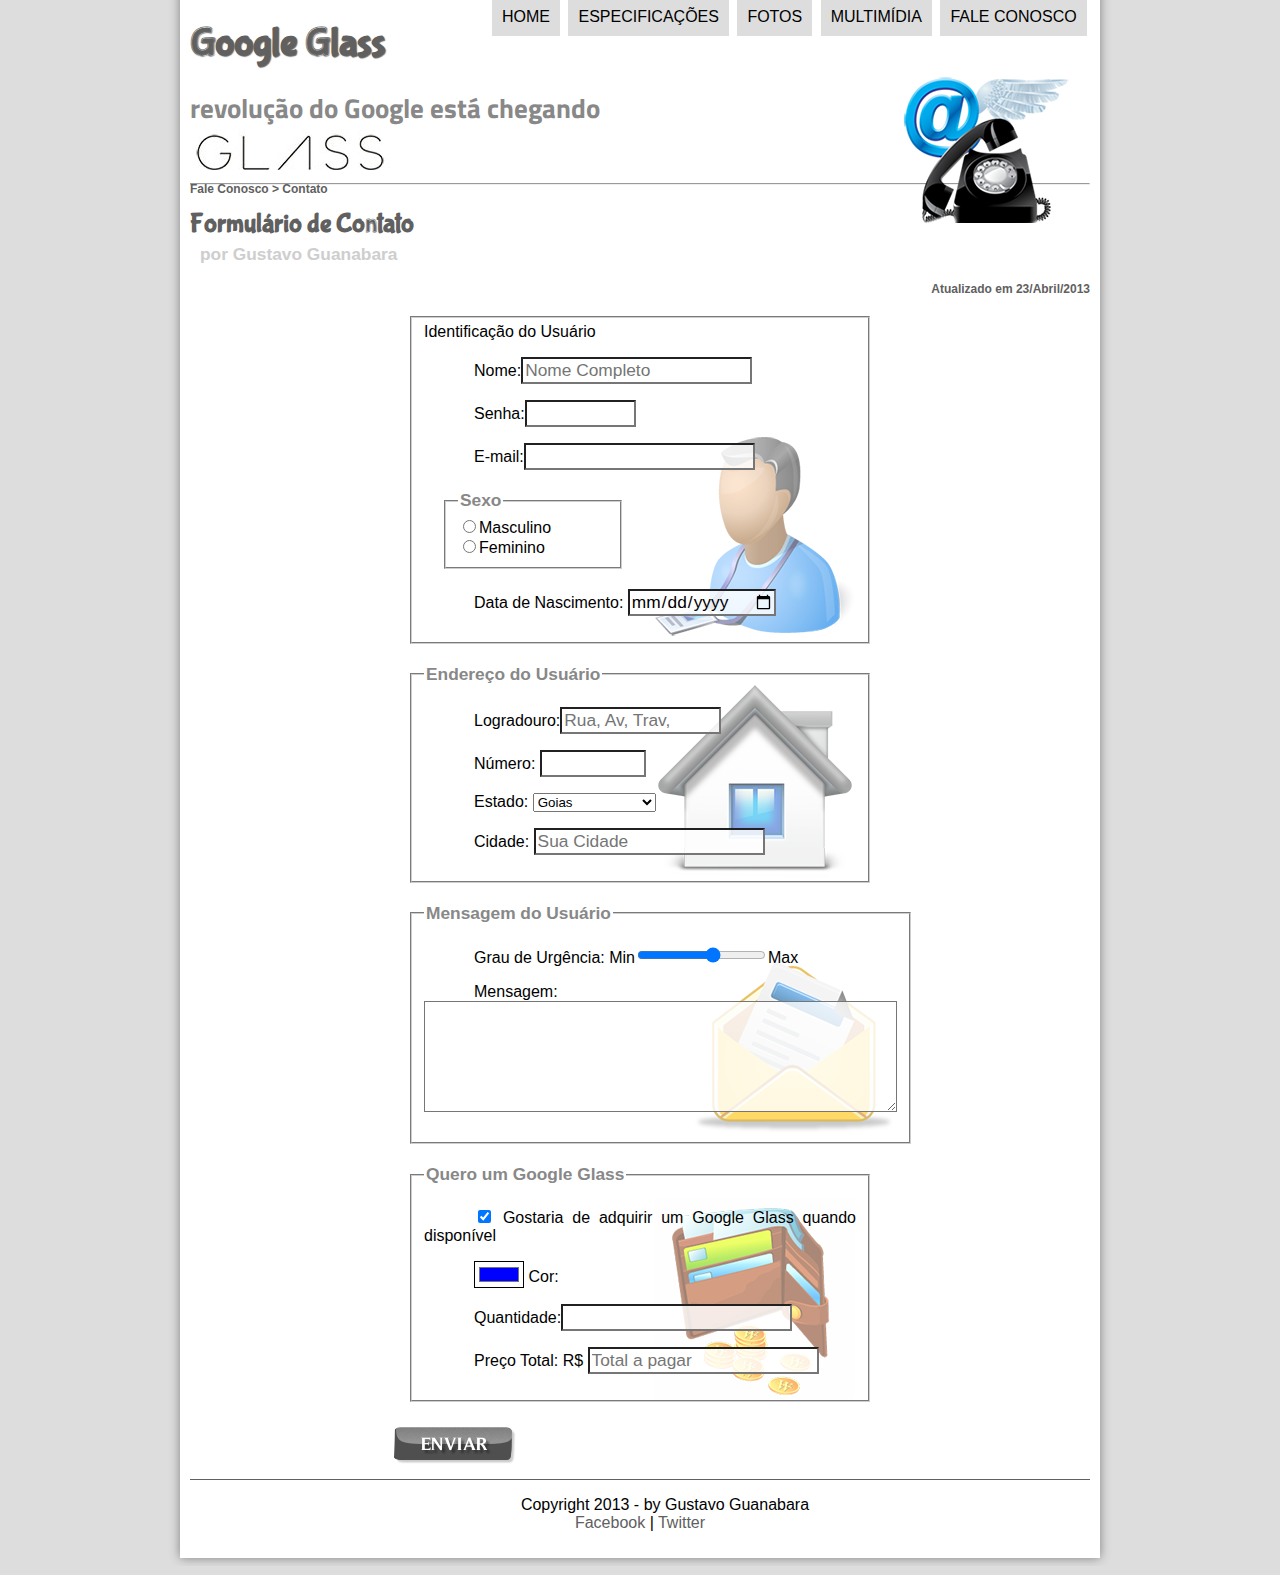
<file: fale-conosco.html>
<!DOCTYPE html>
<html>

<head>
    <meta charset="UTF-8" />
    <title>Tudo sobre Google glass</title>
    <link rel="stylesheet" type="text/css" href="_css/estilo.css" />
    <link rel="stylesheet" type="text/css" href="_css/form.css" />
    <script>
        function calc_total() {
            var qtd = parseInt(document.getElementById("Cqtd").value);
            tot = qtd * 1500;
            document.getElementById("Ctot").value = tot;
        }
    </script>
</head>

<body>
    <div id="interface">

        <header id="cabecalho">
            <hgroup>
                <!--grupo de titulos-->
                <h1>Google Glass</h1>
                <!--Titulo-->
                <h2>revolução do Google está chegando</h2>
                <!--Subtitulo-->
            </hgroup>

            <hr class="hr">

            <img id="icone" src="_imagens/contato.png">
            <!--pegar a imagem da pasta _imagens-->

            <nav id="menu">
                <h1>Menu Principal</h1>
                <ul type="disc">
                    <li onmouseover="mudaFoto('_imagens/home.png')" onmouseout="mudaFoto('_imagens/contato.png')"><a
                            href="index.html">Home</a></li>

                    <li onmouseover="mudaFoto('_imagens/especificacoes.png')"
                        onmouseout="mudaFoto('_imagens/contato.png')"><a href="specs.html">Especificações</a></li>

                    <li onmouseover="mudaFoto('_imagens/fotos.png')" onmouseout="mudaFoto('_imagens/contato.png')"><a
                            href="fotos.html">Fotos</a></li>

                    <li onmouseover="mudaFoto('_imagens/multimidia.png')" onmouseout="mudaFoto('_imagens/contato.png')">
                        <a href="multimidia.html">Multimídia</a></li>

                    <li onmouseover="mudaFoto('_imagens/contato.png')" onmouseout="mudaFoto('_imagens/contato.png')"><a
                            href="fale-conosco.html">Fale
                            conosco</a></li>
                </ul>
            </nav>
        </header>
        <section id="corpo-corpo">
            <article id="noticia-principal">
                <header id="cabecalho-do-artigo">
                    <hgroup>
                        <h3>Fale Conosco > Contato</h3>
                        <h1>Formulário de Contato</h1>
                        <h2>por Gustavo Guanabara</h2>
                        <h3 class="direita">Atualizado em 23/Abril/2013</h3>
                    </hgroup>
                </header>
                <form method="post" id="fContato" action="mailto: e-mail..." oninput="calc_total();">
                    <fieldset id="usuario"> Identificação do Usuário
                        <p><label for="Cnome">Nome:</label><input type="text" name="Tnome" id="Cnome" size="20"
                                maxlength="30" placeholder="Nome Completo"></p>
                        <p><label for="Csenha">Senha:</label><input type="password" name="Tsenha" id="Csenha" size="8"
                                maxlength="8"></p>
                        <p><label for="Cmail">E-mail:</label><input type="email" name="Tmail" id="Cmail" size="20"
                                maxlength="40"></p>
                        <fieldset id="sexo">
                            <legend>Sexo</legend>
                            <input type="radio" name="Tsexo" id="Cmasc"><label for="Cmasc">Masculino</label><br>
                            <input type="radio" name="Tsexo" id="Cfem"><label for="Cfem">Feminino</label>
                        </fieldset>
                        <p>Data de Nascimento: <input type="date" name="Tdata" id="Cdata"></p>
                    </fieldset>

                    <fieldset id="endereco">
                        <legend>Endereço do Usuário</legend>

                        <p><label for="Crua">Logradouro:</label><input type="text" name="Trua" id="Crua" size="13"
                                maxlength="80" placeholder="Rua, Av, Trav,"></p>

                        <p><label for="Cnum">Número:</label> <input type="number" name="Tnum" id="Cnum" min="0"
                                max="999999"></p>

                        <p><label for="Cest">Estado:</label>
                            <select name="Test" id="Cest">
                                <optgroup label="Regiao Sul">
                                    <option value="RJ">Rio de Janeiro</option>
                                    <option value="SP">Sao Paulo</option>
                                    <option value="PR">Parana</option>
                                </optgroup>

                                <optgroup label="Regiao Centroeste">
                                    <option value="GO" selected>Goias</option>
                                    <option value="DF">Brasilia</option>
                                </optgroup>
                            </select>
                        </p>

                        <p><label for="Ccid">Cidade:</label>
                            <input type="text" name="Tcid" id="Ccid" maxlength="40" size="20" placeholder="Sua Cidade"
                                list="cidades">
                        </p>
                        <datalist id="cidades">
                            <option value="Rio de Janeiro"></option>
                            <option value="Nova Iguacu"></option>
                            <option value="Niteroi"></option>
                        </datalist>
                    </fieldset>

                    <fieldset id="mensagem">
                        <legend>Mensagem do Usuário</legend>

                        <p><label for="Curg">Grau de Urgência:</label>
                            Min<input type="range" name="Turg" id="Curg" min="0" max="10" step="2">Max
                        </p>

                        <p><label for="Cmsg">Mensagem:</label>
                            <textarea name="Tmsg" id="Cmsg" cols="45" rows="5"></textarea>
                        </p>

                    </fieldset>

                    <fieldset id="pedido">
                        <legend>Quero um Google Glass</legend>

                        <p><input type="checkbox" name="Tped" id="Cped" checked><label for="Cped"> Gostaria de adquirir
                                um
                                Google
                                Glass quando disponível</label></p>

                        <p><input type="color" name="Tcor" id="Ccor" value="#0000FF"><label for="Ccor"> Cor:</label></p>

                        <p><label for="Cqtd">Quantidade:</label><input type="number" name="Tqtd" id="Cqtd"></p>

                        <p><label for="Ctot">Preço Total: R$ </label><input type="text" name="Ttot" id="Ctot"
                                placeholder="Total a pagar" readonly></p>



                    </fieldset>


                    <input type="image" name="Tenviar" src="./_imagens/botao-enviar.png">
                </form>
            </article>
        </section>
        <footer id="rodape">
            <p>Copyright 2013 - by Gustavo Guanabara <br>
                <a href="http://facebook.com" target="_blank">Facebook </a> |
                <a href=" http://twitter.com" target="_blank">Twitter</a></p>
        </footer>

    </div>
    <script language="javascript" src="./javascript/funcoes.js"></script>
</body>

</html>
</file>
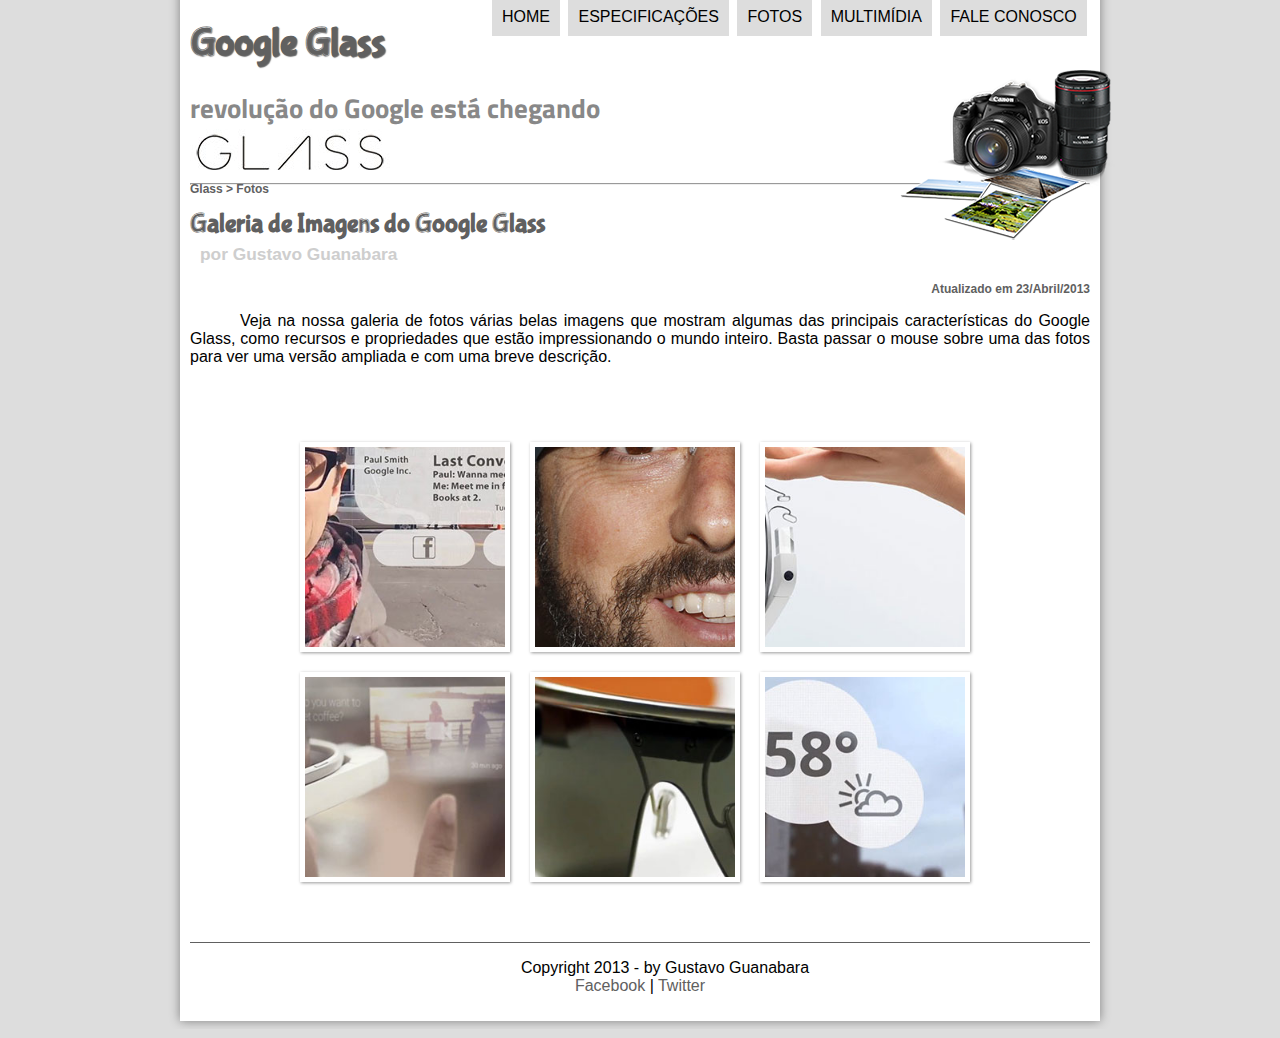
<file: fotos.html>
<!DOCTYPE html>
<html>

<head>
    <meta charset="UTF-8" />
    <title>Tudo sobre Google glass</title>
    <link rel="stylesheet" href="_css/estilo.css" />
    <link rel="stylesheet" href="_css/fotos.css">
    <!--link com o arquivo css separado-->
</head>

<body>
    <div id="interface">

        <header id="cabecalho">
            <hgroup>
                <!--grupo de titulos-->
                <h1>Google Glass</h1>
                <!--Titulo-->
                <h2>revolução do Google está chegando</h2>
                <!--Subtitulo-->
            </hgroup>

            <hr class="hr">

            <img id="icone" src="./_imagens/fotos.png">
            <!--pegar a imagem da pasta _imagens-->

            <nav id="menu">
                <h1>Menu Principal</h1>
                <ul type="disc">
                    <li onmouseover="mudaFoto('_imagens/home.png')" onmouseout="mudaFoto('_imagens/fotos.png')"><a
                            href="index.html">Home</a></li>

                    <li onmouseover="mudaFoto('_imagens/especificacoes.png')"
                        onmouseout="mudaFoto('_imagens/fotos.png')"><a href="specs.html">Especificações</a></li>

                    <li onmouseover="mudaFoto('_imagens/fotos.png')" onmouseout="mudaFoto('_imagens/fotos.png')"><a
                            href="fotos.html">Fotos</a></li>

                    <li onmouseover="mudaFoto('_imagens/multimidia.png')" onmouseout="mudaFoto('_imagens/fotos.png')"><a
                            href="multimidia.html">Multimídia</a></li>

                    <li onmouseover="mudaFoto('_imagens/contato.png')" onmouseout="mudaFoto('_imagens/fotos.png')"><a
                            href="fale-conosco.html">Fale
                            conosco</a></li>
                </ul>
            </nav>
        </header>
        <section id="corpo-corpo">
            <article id="noticia-principal">
                <header id="cabecalho-do-artigo">
                    <hgroup>
                        <h3>Glass > Fotos</h3>
                        <h1>Galeria de Imagens do Google Glass</h1>
                        <h2>por Gustavo Guanabara</h2>
                        <h3 class="direita">Atualizado em 23/Abril/2013</h3>
                    </hgroup>
                </header>

                <p>Veja na nossa galeria de fotos várias belas imagens que mostram algumas das principais
                    características
                    do Google
                    Glass, como recursos e propriedades que estão impressionando o mundo inteiro. Basta passar o mouse
                    sobre
                    uma das
                    fotos para ver uma versão ampliada e com uma breve descrição.</p>

                <ul id="album-fotos">
                    <li id="foto01">
                        <span>Agenda e lembretes</span>
                    </li>
                    <li id="foto02">
                        <span>Sergey Brin usando o Glass</span>
                    </li>
                    <li id="foto03">
                        <span>Leve e compacto</span>
                    </li>
                    <li id="foto04">
                        <span>Sensação de uma tela de 50"</span>
                    </li>
                    <li id="foto05">
                        <span>Vários tipos de lente</span>
                    </li>
                    <li id="foto06">
                        <span>Informações importantes</span>
                    </li>
                </ul>

                <footer id="rodape">
                    <p>Copyright 2013 - by Gustavo Guanabara <br>
                        <a href="http://facebook.com" target="_blank">Facebook </a> |
                        <a href=" http://twitter.com" target="_blank">Twitter</a></p>
                </footer>

    </div>
    <script language="javascript" src="./javascript/funcoes.js"></script>
</body>

</html>
</file>
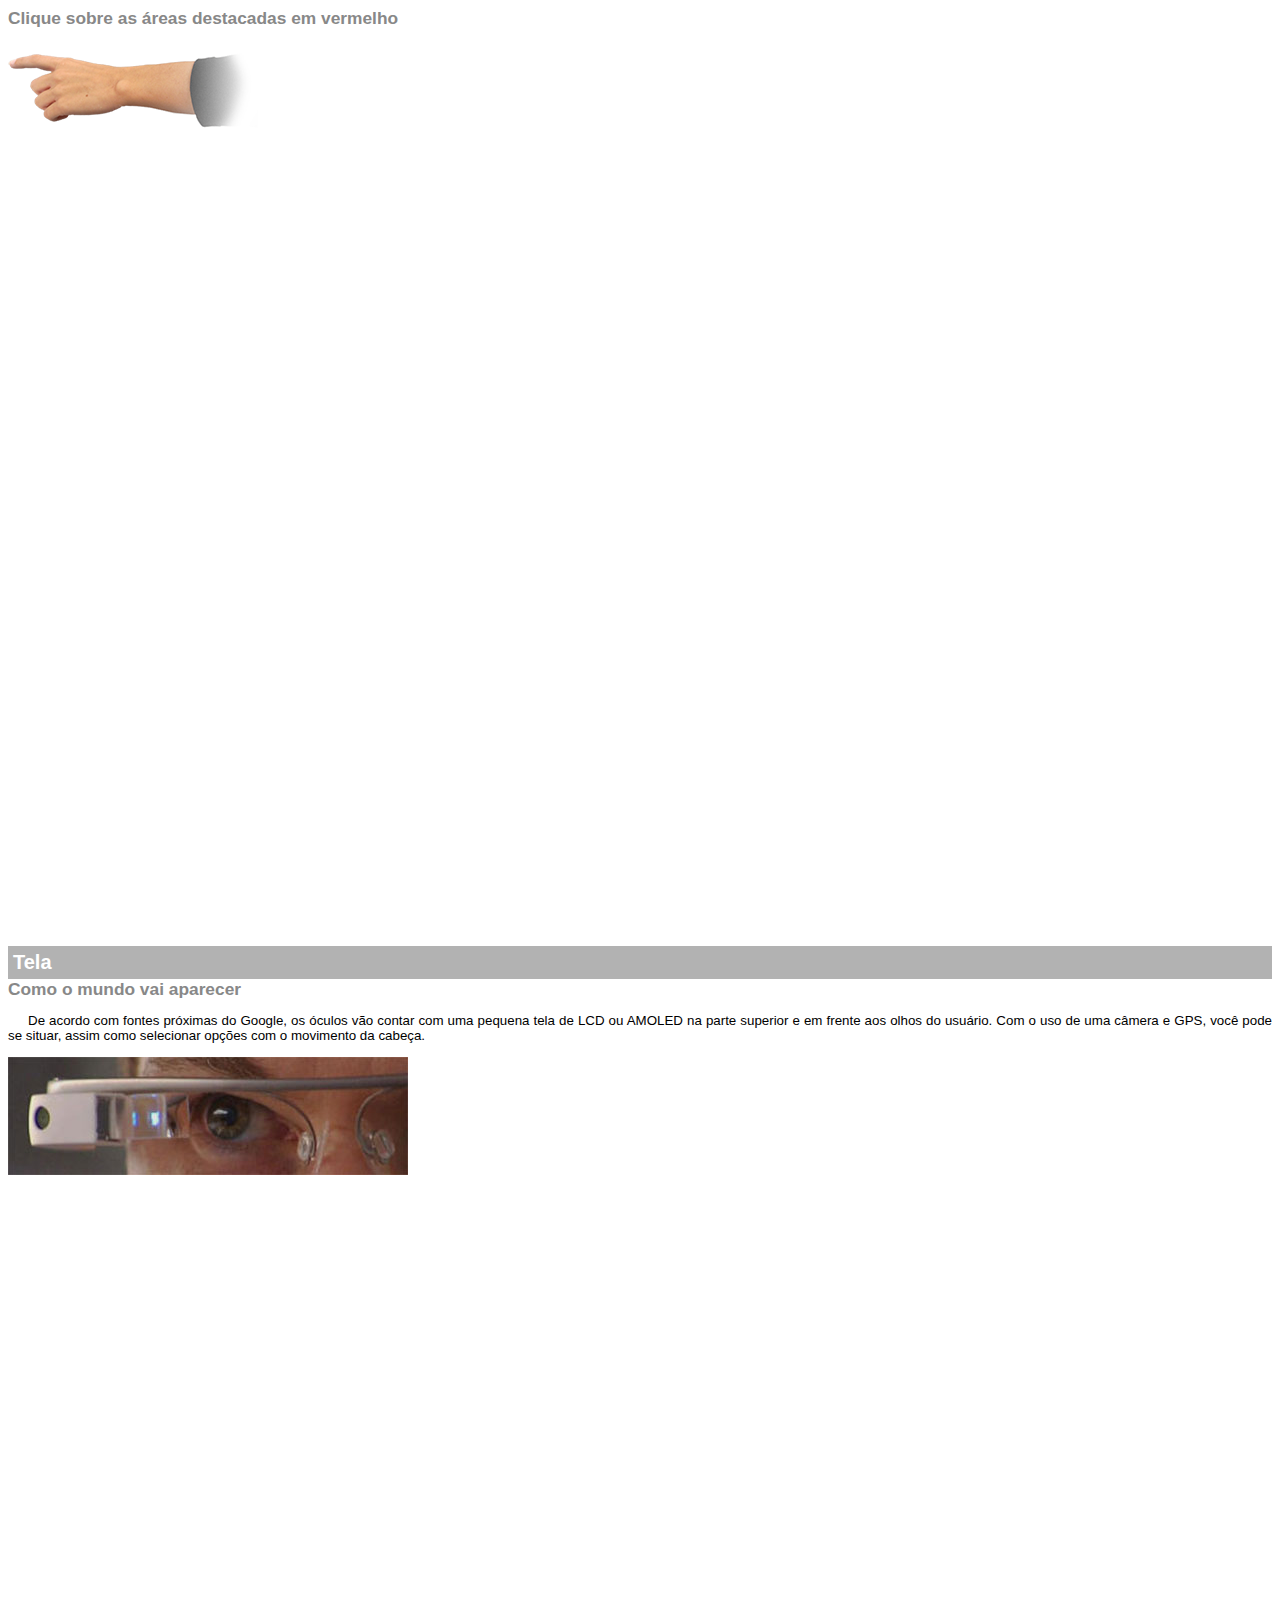
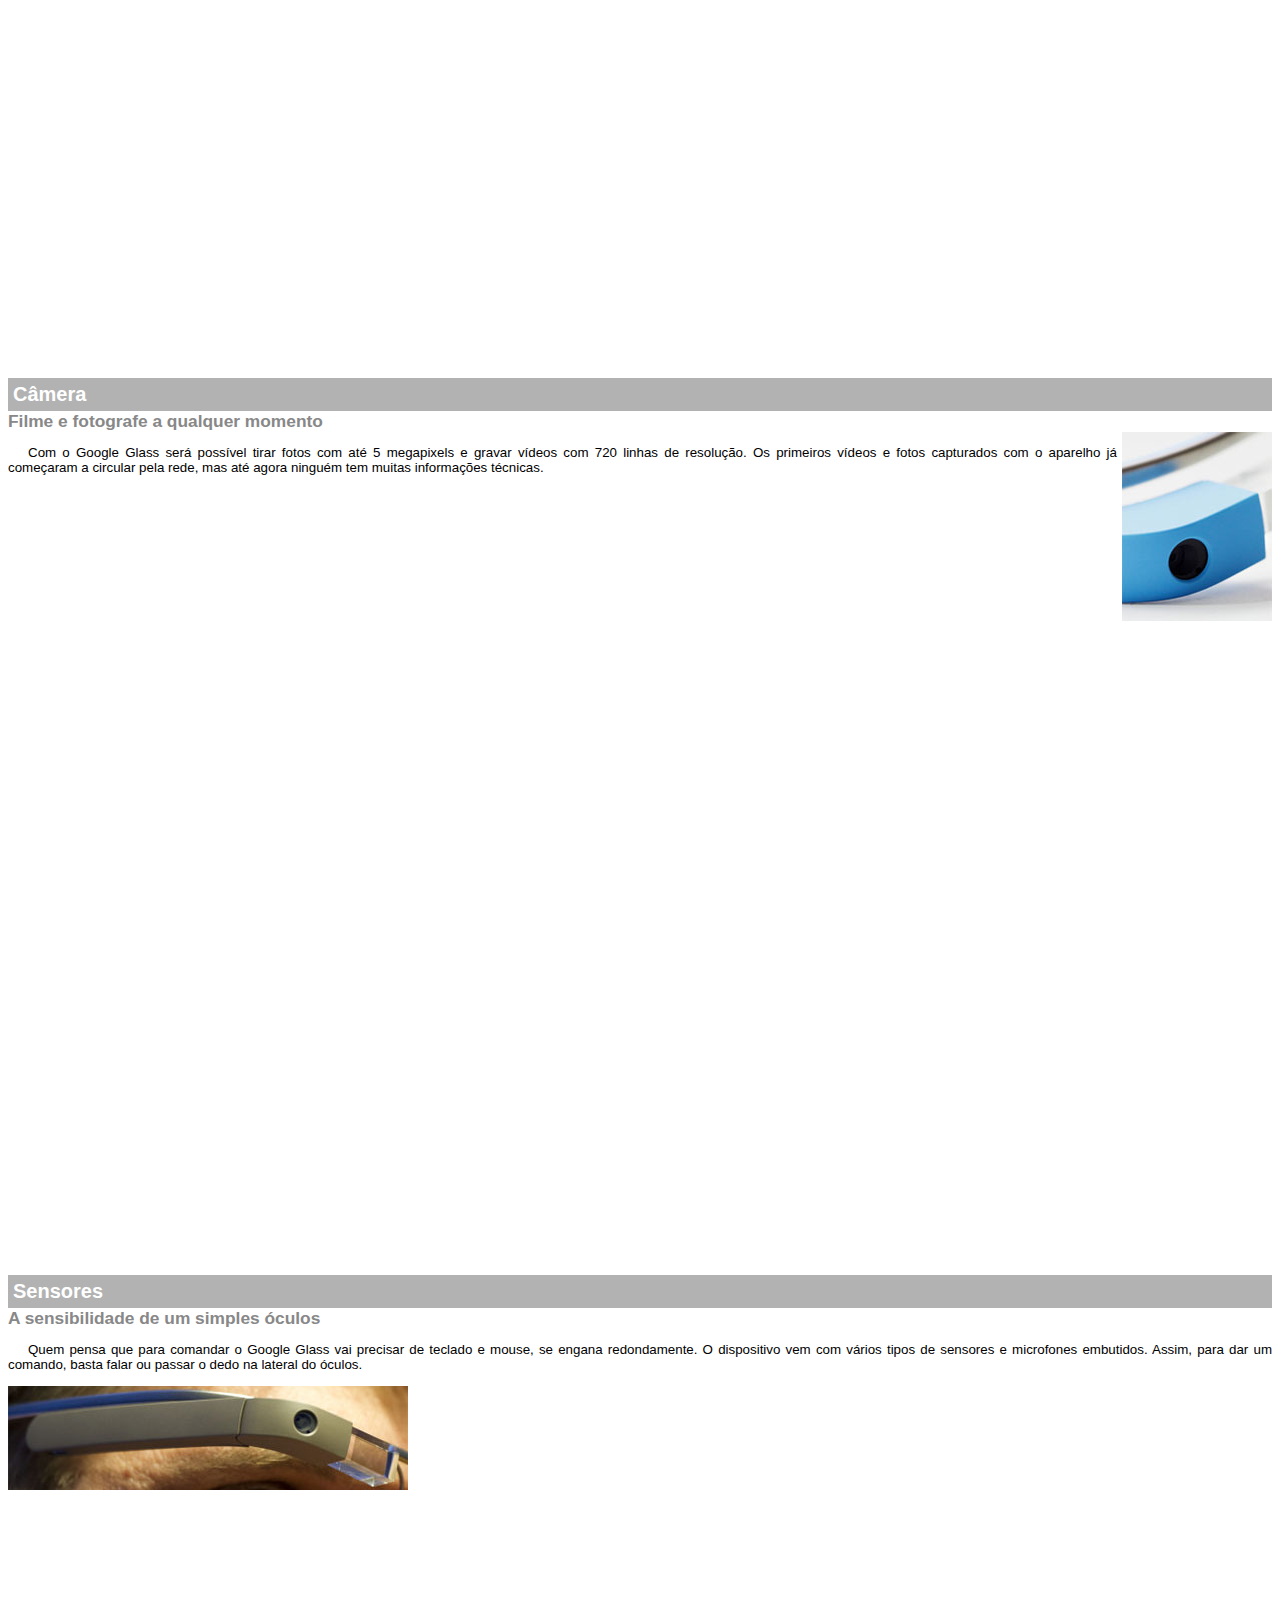
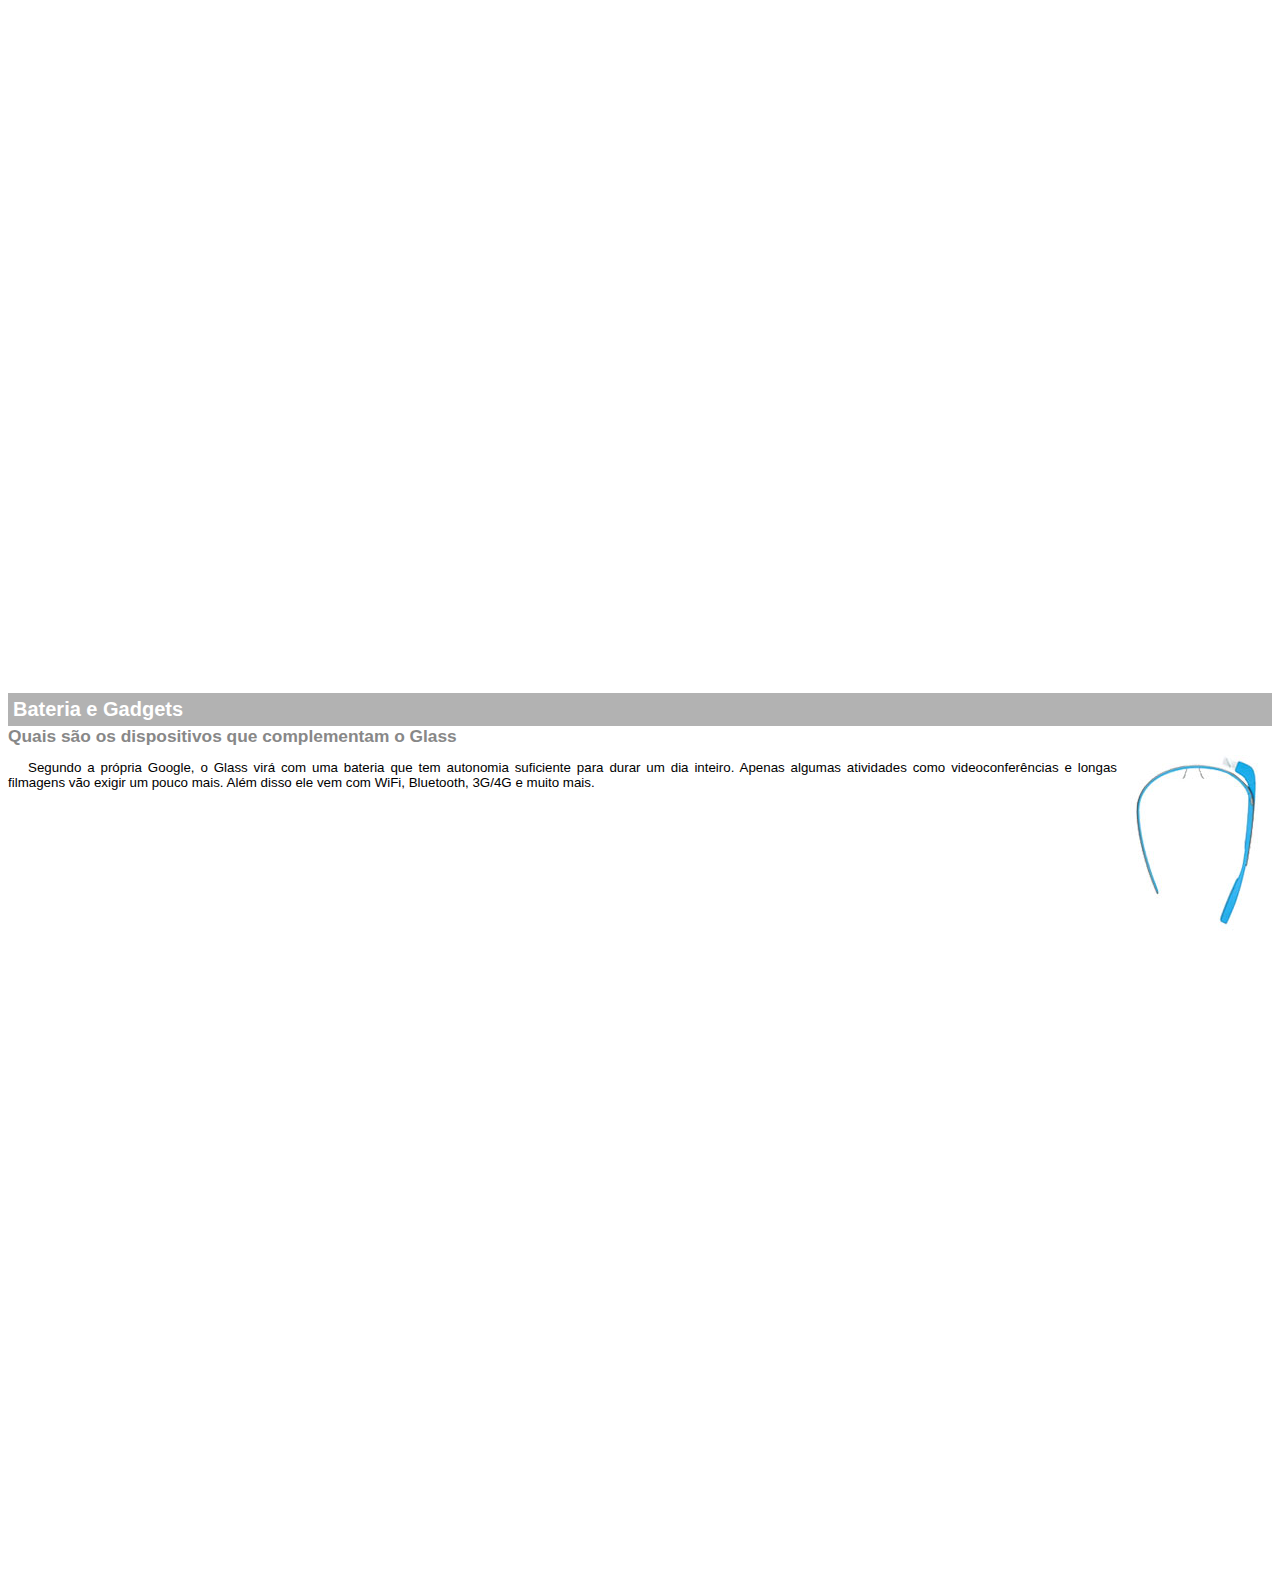
<file: google-glass.html>
<!DOCTYPE html>
<html lang="en">

<head>
    <meta charset="UTF-8">
    <title>Informacoes sobre Google Glass</title>
    <style>
        body {
            font-family: Arial;
            font-size: 10pt;
        }

        p {
            text-align: justify;
            text-indent: 20px;
        }

        article h1 {
            font-size: 15pt;
            color: #ffffff;
            background-color: rgba(0, 0, 0, 0.3);
            padding: 5px;
            margin: 0px;
        }

        article h2 {
            font-size: 13pt;
            color: #888888;
            margin: 0px;
        }

        article {
            margin-bottom: 800px;
        }

        img.img-dir {
            display: block;
            float: right;
            margin-left: 5px;
        }
    </style>
</head>

<body>

    <article id="topo">
        <header>
            <h2>Clique sobre as áreas destacadas em vermelho</h2>
        </header>
        <img src="./_imagens/mao.png" alt="Mao apontando para esquerda">
    </article>

    <article id="tela">
        <header>
            <h1>Tela</h1>
            <h2> Como o mundo vai aparecer</h2>
        </header>
        <p> De acordo com fontes próximas do Google, os óculos vão contar com uma pequena tela de LCD ou AMOLED na parte
            superior e
            em frente aos olhos do usuário. Com o uso de uma câmera e GPS, você pode se situar, assim como selecionar
            opções
            com
            o
            movimento da cabeça.</p>
        <img src="./_imagens/det-tela.jpg" alt="Tela do google glass">
    </article>


    <article id="camera">
        <header>
            <h1>Câmera</h1>
            <h2> Filme e fotografe a qualquer momento</h2>
        </header>

        <img src="./_imagens/det-camera.jpg" class="img-dir" alt="Camera do google glass">
        <p>Com o Google Glass será possível tirar fotos com até 5 megapixels e gravar vídeos com 720 linhas de
            resolução.
            Os
            primeiros vídeos e fotos capturados com o aparelho já começaram a circular pela rede, mas até agora ninguém
            tem
            muitas
            informações técnicas.</p>
    </article>


    <article id="sensores">
        <header>
            <h1>Sensores</h1>
            <h2>A sensibilidade de um simples óculos</h2>
        </header>
        <p> Quem pensa que para comandar o Google Glass vai precisar de teclado e
            mouse, se engana redondamente. O dispositivo vem com vários tipos de sensores e microfones embutidos. Assim,
            para dar um comando, basta falar ou passar o dedo na lateral do óculos. </p>

        <img src="./_imagens/det-touch.jpg" alt="Sensores do google glass">
    </article>

    <article id="gadgets">
        <header>
            <h1>Bateria e Gadgets</h1>
            <h2> Quais são os dispositivos que complementam o Glass </h2>
        </header>

        <img src="./_imagens/det-bateria.jpg" class="img-dir" alt="Bateria e gadgets do google glass">

        <p>Segundo a própria Google, o
            Glass virá com uma bateria que tem autonomia suficiente para durar um dia inteiro. Apenas algumas atividades
            como videoconferências e longas filmagens vão exigir um pouco mais. Além disso ele vem com WiFi, Bluetooth,
            3G/4G e muito mais.</p>
    </article>


</body>

</html>
</file>
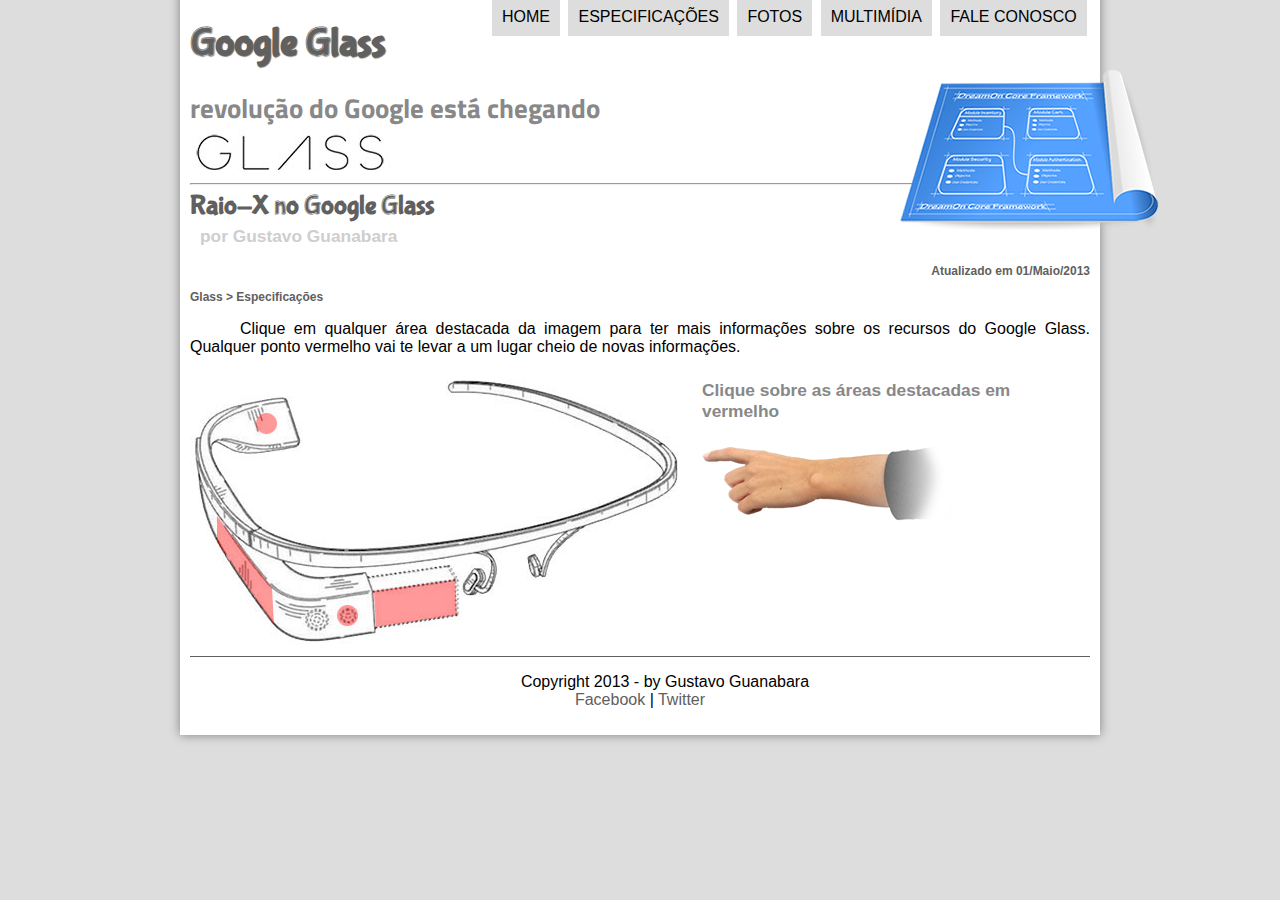
<file: specs.html>
<!DOCTYPE html>
<html>

<head>
    <meta charset="UTF-8" />
    <title>Tudo sobre Google glass</title>
    <link rel="stylesheet" type="text/css" href="_css/estilo.css" />
    <link rel="stylesheet" href="./_css/specs.css">
    <!--link com o arquivo css separado-->
</head>

<body>
    <div id="interface">

        <header id="cabecalho">
            <hgroup>
                <!--grupo de titulos-->
                <h1>Google Glass</h1>
                <!--Titulo-->
                <h2>revolução do Google está chegando</h2>
                <!--Subtitulo-->
            </hgroup>

            <hr class="hr">

            <img id="icone" src="_imagens/especificacoes.png">
            <!--pegar a imagem da pasta _imagens-->

            <nav id="menu">
                <h1>Menu Principal</h1>
                <ul type="disc">
                    <li onmouseover="mudaFoto('_imagens/home.png')"
                        onmouseout="mudaFoto('_imagens/especificacoes.png')"><a href="index.html">Home</a></li>

                    <li onmouseover="mudaFoto('_imagens/especificacoes.png')"
                        onmouseout="mudaFoto('_imagens/especificacoes.png')"><a href="specs.html">Especificações</a>
                    </li>

                    <li onmouseover="mudaFoto('_imagens/fotos.png')"
                        onmouseout="mudaFoto('_imagens/especificacoes.png')"><a href="fotos.html">Fotos</a></li>

                    <li onmouseover="mudaFoto('_imagens/multimidia.png')"
                        onmouseout="mudaFoto('_imagens/especificacoes.png')"><a href="multimidia.html">Multimídia</a>
                    </li>

                    <li onmouseover="mudaFoto('_imagens/contato.png')"
                        onmouseout="mudaFoto('_imagens/glass-oculos-preto-peq.png')"><a href="fale-conosco.html">Fale
                            conosco</a></li>
                </ul>
            </nav>
        </header>
        <section id="corpo-full">
            <article id="noticia-principal">
                <header id="cabecalho-do-artigo">
                    <hgroup>
                        <h1>Raio-X no Google Glass</h1>
                        <h2>por Gustavo Guanabara</h2>
                        <h3 class="direita">Atualizado em 01/Maio/2013</h3>
                    </hgroup>
                    <h3>Glass > Especificações</h3>

                </header>


                <p>Clique em qualquer área destacada da imagem para ter mais informações sobre os recursos do Google
                    Glass.
                    Qualquer ponto vermelho vai te levar a um lugar cheio de novas informações.</p>

                <section id="conteudo">
                    <img src="./_imagens/glass-esquema-marcado.jpg" usemap="#meumapa">
                    <map name="meumapa">
                        <area shape="poly" coords="179,217,263,208,269,241,183,253" href="google-glass.html#tela"
                            target="janela" />
                        <area shape="circle" coords="157,244,12" href="google-glass.html#camera" target="janela" />
                        <area shape="circle" coords="73,52,12" href="google-glass.html#gadgets" target="janela" />
                        <area shape="poly" coords="28,143,83,216,84,249,27,169" href="google-glass.html#sensores"
                            target="janela" />
                    </map>
                    <iframe src=" google-glass.html" name="janela" id="frame-spec"></iframe>
                </section>
            </article>

        </section>


        <footer id="rodape">
            <p>Copyright 2013 - by Gustavo Guanabara <br>
                <a href="http://facebook.com" target="_blank">Facebook </a> |
                <a href=" http://twitter.com" target="_blank">Twitter</a></p>
        </footer>

    </div>
    <script language="javascript" src="./javascript/funcoes.js"></script>
</body>

</html>
</file>
<file: _css/estilo.css>
@charset "UTF-8";
/*@charset para usae acentuacoes do portugues*/
@import url('https://fonts.googleapis.com/css2?family=Titillium+Web&display=swap');

@font-face {
    font-family: 'FonteLogo';
    src: url("../_fonts/bubblegum-sans-regular.otf");
}

body {
    font-family: Arial, sans-serif;
    background-color: #dddddd;
    color: rgba(0, 0, 0, 1);
}

div#interface {
    width: 900px;
    background-color: #ffffff;
    margin: -25px auto 0 auto;
    box-shadow: 0px 0px 10px grey;
    padding: 10px;
}

p {
    /*estilizando o paragrafo*/
    text-align: justify;
    text-indent: 50px;
}

a {
    color: #606060;
    text-decoration: none;
}

a:hover {
    text-decoration: underline;
}

header#cabecalho img#icone {
    position: absolute;
    left: 1150px;
    top: 65px;
}

@media (max-width: 1400px) {
    header#cabecalho img#icone {
        left: 900px;
        top: 70px;
    }
}

header#cabecalho {
    border-bottom: 1px, #606060 solid;
    height: 150px;
    background: url("../_imagens/glass-logo-peq.jpg") no-repeat 0px 109px;
}

header#cabecalho h1 {
    font-family: 'FonteLogo', sans-serif;
    font-size: 30pt;
    color: #606060;
    text-shadow: 1px 1px 1px rgba(0, 0, 0, .6);
    padding: 0px;
    margin-bottom: 0px;
}

header#cabecalho h2 {
    font-family: 'Titillium Web', sans-serif;
    font-size: 20pt;
    color: #888888;
    padding: 0px;
}

.hr {
    margin-top: 55px;
}

/*Formatacao de imagens com legendas*/

figure.foto-legenda {
    /*chamando a class no html pada class usa. e para id#*/
    position: relative;
    /*objeto container pai*/
    border: 8px solid white;
    /*tamanho e cor da borda*/
    box-shadow: 1px 1px 4px black;
    /*sombra do box*/
}

figure.foto-legenda img {
    /*organizando o tamanho da imagem para manter o tamanho da imagem certo*/
    width: 100%;
    height: 100%;
}

figure.foto-legenda figcaption {
    opacity: 0;
    /* opacidade da legenda e so aparecer quando o mouse passar por cima coligado com o hover*/
    position: absolute;
    /*objeto container filho posicao absoluta dentro do seu container*/
    top: 0px;
    /*para nao ficar no top da pagina tera que ser configurado a posicao relativa*/
    background-color: rgba(0, 0, 0, .4);
    /*camada do box com transparencia*/
    color: white;
    /*legenda branca*/
    width: 100%;
    /*ocupar todo o espaco dentro da imagem*/
    height: 100%;
    /*ocupar todo o espaco dentro da imagem*/
    padding: 10px;
    /*espaco dentro da legenda*/
    box-sizing: border-box;
    /*para o padding ficar com o tamanho certo*/
    transition: 1s;
    /*tempo de tranzicao quando o mouse passar por cima*/
}

figure.foto-legenda:hover figcaption {
    opacity: 100%;
    /* efeito conjunto com a opacidade 0*/
}

/* Formatacao do menu nav (Navegador)*/

nav#menu {
    display: block;
}

nav#menu ul {
    list-style: none;
    text-transform: uppercase;
    position: absolute;
    top: -20px;
    left: 750px;
}

@media (max-width: 1400px) {
    nav#menu ul {
        margin-left: -300px;
    }
}

@media (max-width: 700px) {
    nav#menu ul {
        margin-left: -300px;
    }
}

nav#menu li {
    display: inline-block;
    background-color: #dddddd;
    padding: 10px;
    margin: 2px;
    transition: background-color 1s;
}

nav#menu li:hover {
    background-color: #606060;
}

nav#menu h1 {
    display: none;
}

nav#menu a {
    color: #000000;
    text-decoration: none;
}

nav#menu a:hover {
    color: #ffffff;
}

section#corpo {
    margin-top: 15px;
    display: block;
    width: 500px;
    float: left;
    border-right: 1px solid #606060;
    padding-right: 15px;
}

article#noticia-principal h2 {
    font-size: 12pt;
    color: #606060;
    background-color: #dddddd;
    padding: 5px 0px 5px 10px;
    margin: 10px 0px 10px 0px;
}

header#cabecalho-do-artigo h1 {
    font-family: 'FonteLogo', sans-serif;
    font-size: 20pt;
    color: #606060;
    margin-bottom: 0px;
    margin-top: 0px;
}

.direita {
    text-align: right;
}

header#cabecalho-do-artigo h2 {
    font-size: 13pt;
    color: #cecece;
    background-color: #ffffff;
    margin: 0px;

}

header#cabecalho-do-artigo h3 {
    font-size: 12px;
    color: #606060;
}

#tabela-spec {
    border: 1px solid #606060;
    border-spacing: 0px;
    margin-left: auto;
    margin-right: auto;
}

table#tabela-spec td {
    border: 1px solid #606060;
    padding: 10px;
    text-align: center;
}

table#tabela-spec td.coluna-da-direita {
    background-color: #cecece;
}

table#tabela-spec td.coluna-da-esquerda {
    color: white;
    background-color: #606060;
    font-weight: bold;
}

table#tabela-spec caption {
    color: #888888;
    font-size: 15pt;
    font-weight: bold;
}

table#tabela-spec caption span {
    display: block;
    float: right;
    color: #000000;
    font-size: 10px;
    margin-top: 10px;
}

aside#lateral {
    display: block;
    width: 350px;
    float: right;
    background-color: #dddddd;
    padding: 10px;
    margin-top: 30px;
    box-shadow: 2px 2px 2px rgba(0, 0, 0, .5);
}

aside#lateral h1 {
    font-family: 'FonteLogo', sans-serif;
    font-size: 13pt;
    color: #606060;
    margin-top: 0px;
}

aside#lateral h2 {
    background-color: #606060;
    font-size: 13pt;
    color: white;
}

video#filme-aside {
    display: block;
    width: 350px;
}

footer#rodape {
    clear: both;
    border-top: 1px solid #606060;
}

footer#rodape p {
    text-align: center;
}
</file>
<file: _css/form.css>
@charset "UTF-8";

form {
    width: 500px;
    margin: auto;
}

input, textarea {
    font-family: sans-serif;
    font-weight: normal;
    font-size: 13pt;
    background-color: rgb(255,255,255,.8);
}

input:hover, textarea:hover {
    background-color: #dddddd;
}

legend {
    color: #888888;
    font-weight: bold;
    font-size: 13pt;
    font-family: sans-serif;
}

fieldset {
    border-color: #cecece;
    margin: 20px;
}

fieldset#sexo {
    width: 150px;
}

fieldset#usuario {
    background: url("../_imagens/icone-contato.png") no-repeat 95% 95%;
}

fieldset#endereco {
    background: url("../_imagens/icone-endereco.png") no-repeat 95% 95%;
}

fieldset#mensagem {
    background: url("../_imagens/icone-mensagem.png") no-repeat 95% 95%;
}

fieldset#pedido {
    background: url("../_imagens/icone-pagamento.png") no-repeat 95% 95%;
}
</file>
<file: _css/fotos.css>
@charset "UTF-8";

ul#album-fotos {
    width: 700px;
    margin: 0 auto;
    padding: 50px;
    overflow: hidden;
    list-style: none;
}

ul#album-fotos li {
    float: left;
    width: 200px;
    height: 200px;
    margin: 10px;
    border: 5px solid white;
    background-color: #ffffff;
    box-shadow: 1px 1px 3px rgba(0,0,0,.4);
    -webkit-transition: all .3s ease-in;
}

ul#album-fotos li span {
    opacity: 0;
    color: #ffffff;
    text-shadow: 1px 1px 1pa #000000;
    background-color: rgba(0,0,0,.3);
    font-size: 9pt;
    line-height: 370px;
    padding: 5px;
}

ul#album-fotos li:hover {
   -webkit-transform: scale(1.5);
}

ul#album-fotos li:hover span {
    opacity: 1;
}

ul#album-fotos li#foto01 {
    background: url('../_imagens/galeria-01.jpg') no-repeat;
    background-position: 50% 50%;
    background-size: 400px 400px;
    background-color: #ffffff;
}

ul#album-fotos li#foto02 {
    background: url('../_imagens/galeria-02.jpg') no-repeat;
    background-position: 50% 50%;
    background-size: 400px 400px;
    background-color: #ffffff;
}

ul#album-fotos li#foto02:hover {
    background-position: 0px 0px;
    background-size: 200px 200px;
}

ul#album-fotos li#foto03 {
    background: url('../_imagens/galeria-03.jpg') no-repeat;
    background-position: 50% 50%;
    background-size: 400px 400px;
    background-color: #ffffff;
}

ul#album-fotos li#foto03:hover {
    background-position: 0px 0px;
    background-size: 200px 200px;
}

ul#album-fotos li#foto04 {
    background: url('../_imagens/galeria-04.jpg') no-repeat;
    background-position: 50% 50%;
    background-size: 400px 400px;
    background-color: #ffffff;
}

ul#album-fotos li#foto04:hover {
    background-position: 0px 0px;
    background-size: 200px 200px;
}

ul#album-fotos li#foto05 {
    background: url('../_imagens/galeria-05.jpg') no-repeat;
    background-position: 50% 50%;
    background-size: 400px 400px;
    background-color: #ffffff;
}

ul#album-fotos li#foto05:hover {
    background-position: 0px 0px;
    background-size: 200px 200px;
}

ul#album-fotos li#foto06 {
    background: url('../_imagens/galeria-06.jpg') no-repeat;
    background-position: 50% 50%;
    background-size: 400px 400px;
    background-color: #ffffff;
}

ul#album-fotos li#foto06:hover {
    background-position: 0px 0px;
    background-size: 200px 200px;
}
</file>
<file: _css/specs.css>
@charset "UTF-8";

section#conteudo {
    width: 1000px;
    margin-top: auto;
}

iframe#frame-spec {
    width: 400px;
    height: 280px;
    border: none;
    overflow: hidden;
}

iframe#frame-spec::-webkit-scrollbar {
    display: none;
}

header#cabecalho-do-artigo {
    margin-top: 20px;
}
</file>
